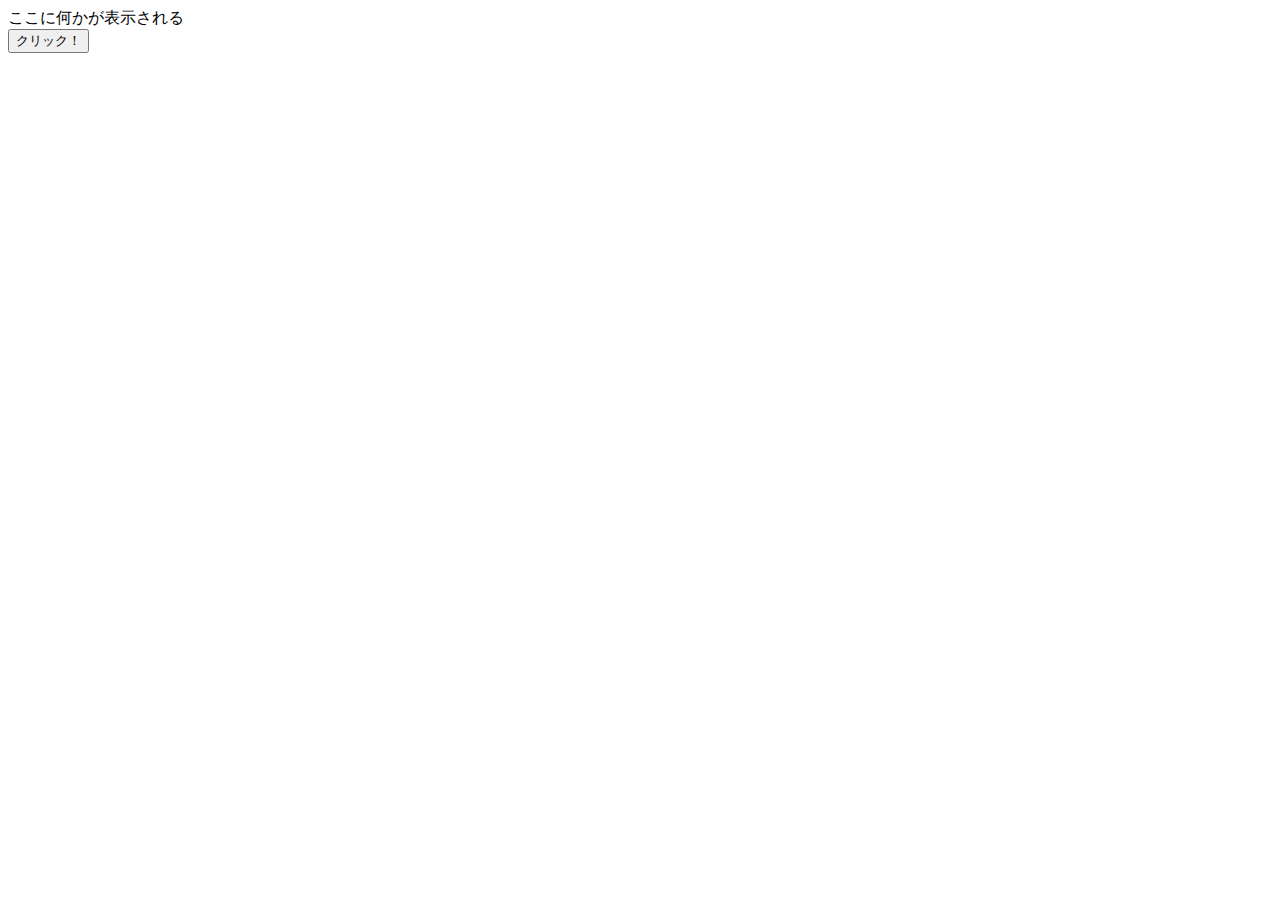
<file: 3_semi/week0/index.html>
<!DOCTYPE html>
<html lang="ja">
  <head>
    <meta charset="UTF-8" />
    <meta name="viewport" content="width=device-width, initial-scale=1.0" />
    <meta http-equiv="X-UA-Compatible" content="ie=edge" />
    <title>JSSample</title>
  </head>
  <body>
    <div id="display">ここに何かが表示される</div>
    <button id="button">クリック！</button>
    <script>
      const display = document.getElementById("display")
      const button = document.getElementById("button")
      let count = 0

      button.onclick = function() {
        count += 1
        display.textContent = count
      }
      const kisuu = function(n) {
        return 2 * n + 1
      }
    </script>
  </body>
</html>
</file>
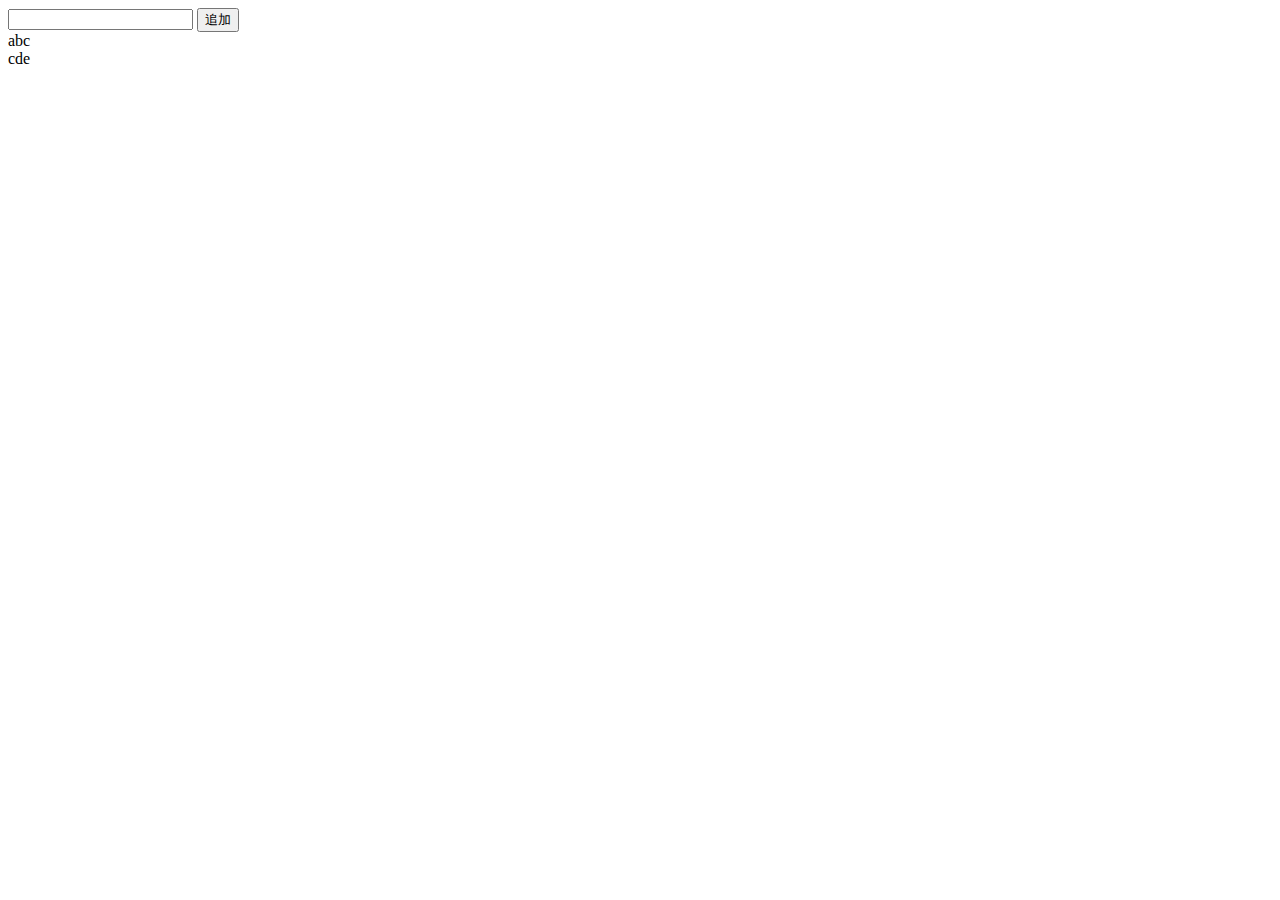
<file: 3_semi/week2/index.html>
<!DOCTYPE html>
<html lang="ja">
<head>
    <meta charset="UTF-8">
    <meta http-equiv="X-UA-Compatible" content="IE=edge">
    <meta name="viewport" content="width=device-width, initial-scale=1.0">
    <title>Document</title>
</head>
<body>
    <div>
    <input id="add-text"></input>
    <button id="add-button">追加</button>
    </div>
    <div id="memo-container"></div>
    <script src="./main.js"></script>
</body>
</html>
</file>
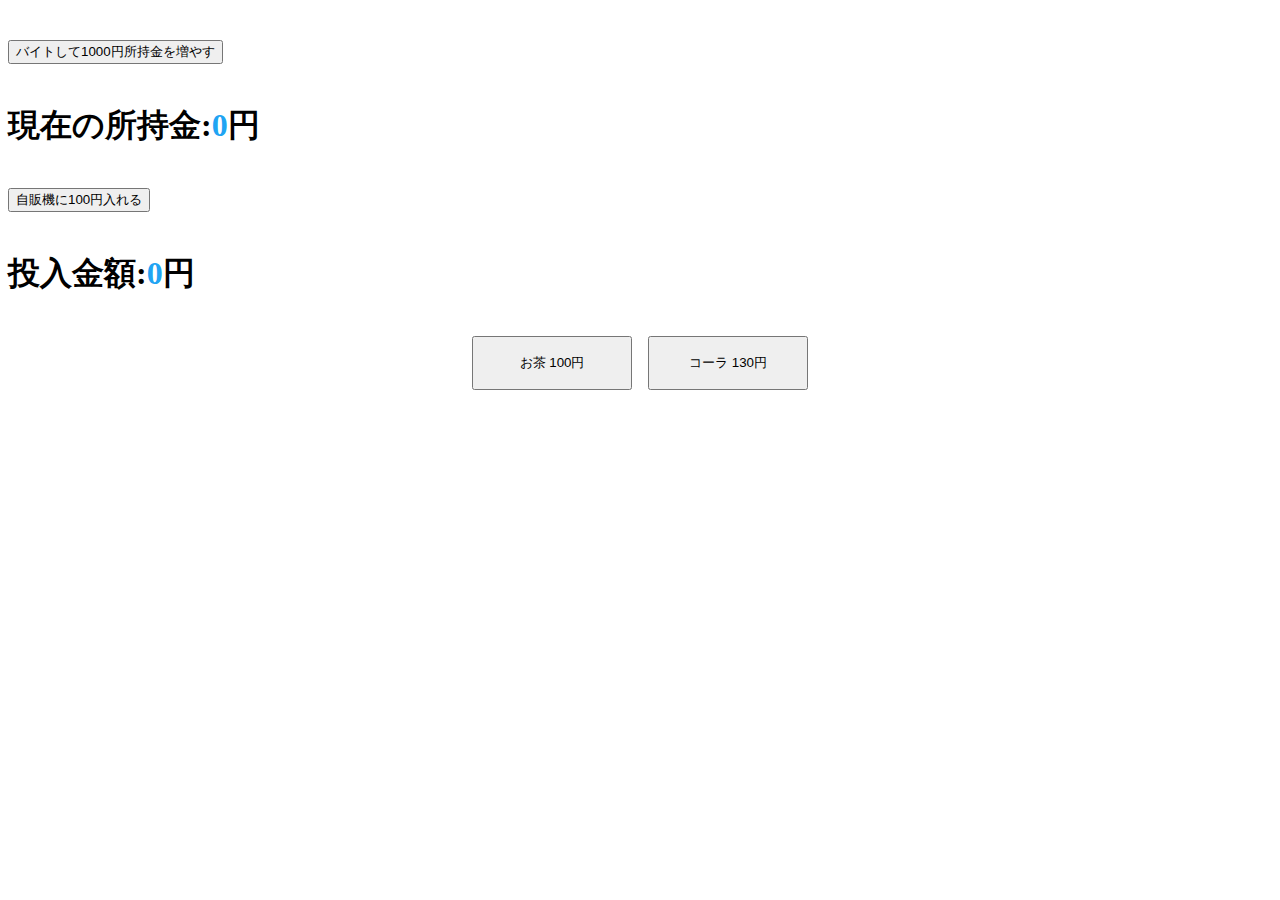
<file: 3_semi/week3/index.html>
<!DOCTYPE html>
<html lang="ja">
  <head>
    <meta charset="UTF-8" />
    <meta name="viewport" content="width=device-width, initial-scale=1.0" />
    <meta http-equiv="X-UA-Compatible" content="ie=edge" />
    <link rel="stylesheet" href="style.css" />
    <title>WebExpertコーステンプレート</title>
  </head>
  <body>
    <div class="vending-machine">
      <div class="vending-machine__add-my-money">
        <button id="add-my-money">
          バイトして1000円所持金を増やす
        </button>
      </div>
      <div class="vending-machine__display">
        現在の所持金:<span class="vending-machine__display__money" id="my-money"
          >0</span
        >円
      </div>
      <div class="vending-machine__add-amount-money">
        <button id="add-amount-money">
          自販機に100円入れる
        </button>
      </div>
      <div class="vending-machine__display">
        投入金額:<span class="vending-machine__display__money" id="amount-money"
          >0</span
        >円
      </div>
      <div class="vending-machine__buy-buttons">
        <button class="vending-machine__buy-buttons__button" id="tea-button">
          お茶 100円
        </button>
        <button class="vending-machine__buy-buttons__button" id="coke-button">
          コーラ 130円
        </button>
      </div>
      <div class="vending-machine__items-container" id="display"></div>
    </div>
    <script src="main.js"></script>
  </body>
</html>

<!-- === このメッセージは消しても構いません === -->

<!-- GeekSalon WebExpertコースのペアプロで使用するためのテンプレートです。 -->
<!-- ✅ 👈のメニューから一番下の「👬」のアイコンを選んで -->
<!--    Live Modeを「Everyone cab edit」に変更した後、 -->
<!--    「You're live!」の下、「Stop Session」の上、にあるリンクをShareしましょう -->
<!-- ✅ CodeSandBoxはVS Codeとほぼ同じ様に扱えます。 -->
<!-- ✅ 👉にある画面が実行画面です。 -->
<!-- ✅ 👉の👇にある「Console」が実行時のConsoleになります。 -->
<!--    たまに挙動がおかしい時があるので気をつけましょう。 -->

<!-- =============================== -->
</file>
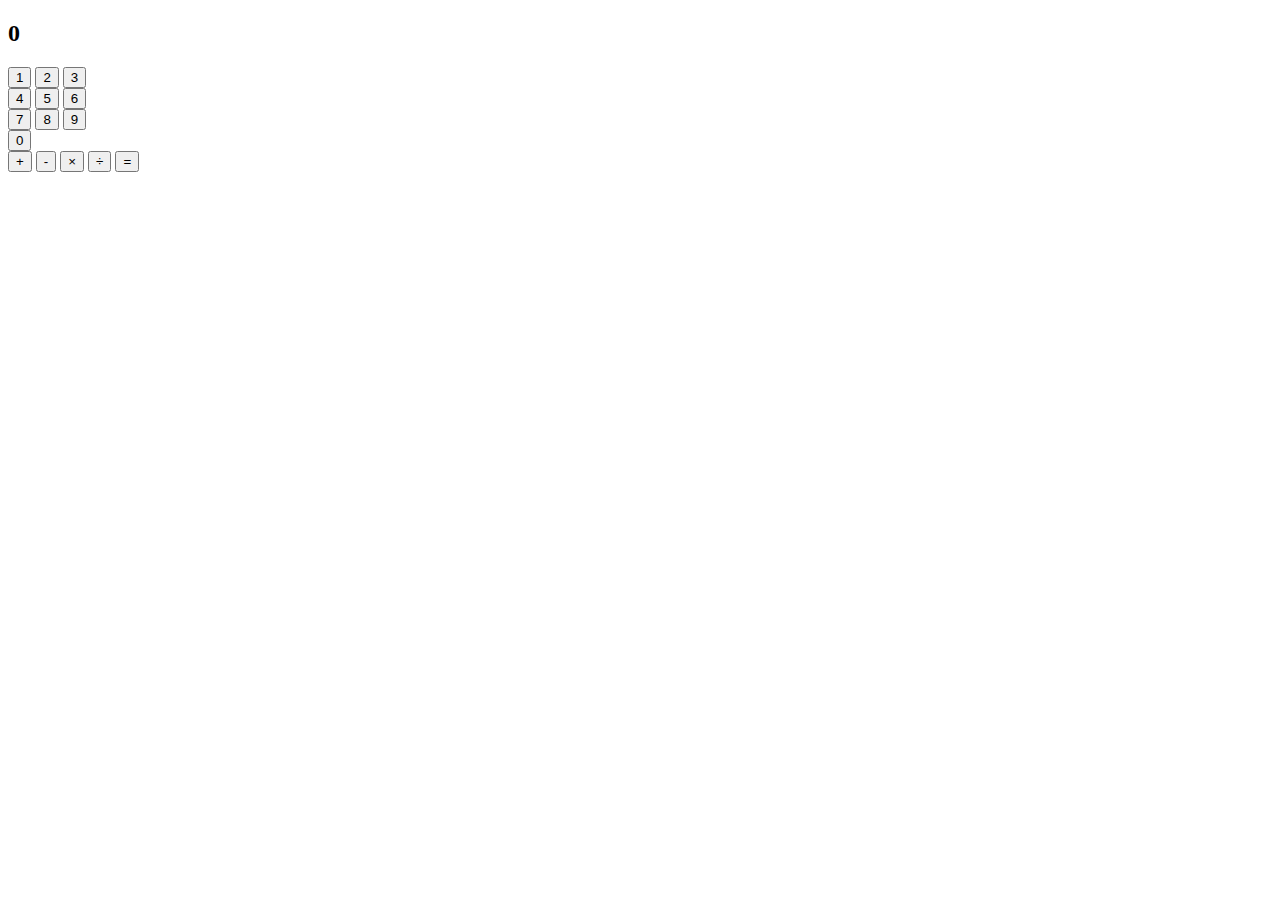
<file: 1_workspace/1/カウンター/電卓/index.html>
<!DOCTYPE html>
<html lang="ja">
  <head>
    <meta charset="UTF-8" />
    <meta http-equiv="X-UA-Compatible" content="IE=edge" />
    <meta name="viewport" content="width=device-width, initial-scale=1.0" />
    <title>Document</title>
  </head>
  <body>
    <h2 id="display">0</h2>
    <div>
      <button id="number-1">1</button>
      <button id="number-2">2</button>
      <button id="number-3">3</button>
    </div>
    <div>
      <button id="number-4">4</button>
      <button id="number-5">5</button>
      <button id="number-6">6</button>
    </div>
    <button id="number-7">7</button>
    <button id="number-8">8</button>
    <button id="number-9">9</button>
    <div>
      <button id="number-0">0</button>
    </div>
    <button id="plus">+</button>
    <button id="negative">-</button>
    <button id="kakeru">×</button>
    <button id="waru">÷</button>
    <button id="equal">=</button>
    <script src="./main.js"></script>
  </body>
</html>
</file>
<file: 3_semi/week3/style.css>
css .vending-machine {
  display: flex;
  flex-direction: column;
  align-items: center;
  justify-content: center;
  width: 100vw;
}

.vending-machine__add-my-money {
  margin-top: 2.5rem;
}

.vending-machine__add-amount-money {
  margin-top: 2.5rem;
}

.vending-machine__display {
  font-size: 2em;
  font-weight: 600;
  margin-top: 2.5rem;
  margin-bottom: 2.5rem;
}

.vending-machine__display__money {
  color: #20a4f3;
}

.vending-machine__display__money--warn {
  color: #ffd166;
}

.vending-machine__display__money--danger {
  color: #ef476f;
}

.vending-machine__buy-buttons {
  display: flex;
  flex-direction: row;
  justify-content: center;
  width: 100%;
}

.vending-machine__buy-buttons__button {
  width: 10rem;
  padding-top: 1rem;
  padding-bottom: 1rem;
}

.vending-machine__buy-buttons__button:not(:last-child) {
  margin-right: 1rem;
}

.vending-machine__items-container {
  display: flex;
  flex-wrap: wrap;

  padding-left: 2.5rem;
  padding-right: 2.5rem;
  margin-top: 1rem;
}

.vending-machine__items-container__figure {
  width: 5rem;
  height: 5rem;
  background-color: #fff;
}

.vending-machine__items-container__figure__img {
  width: 100%;
  height: 100%;
  object-fit: contain;
}
</file>
